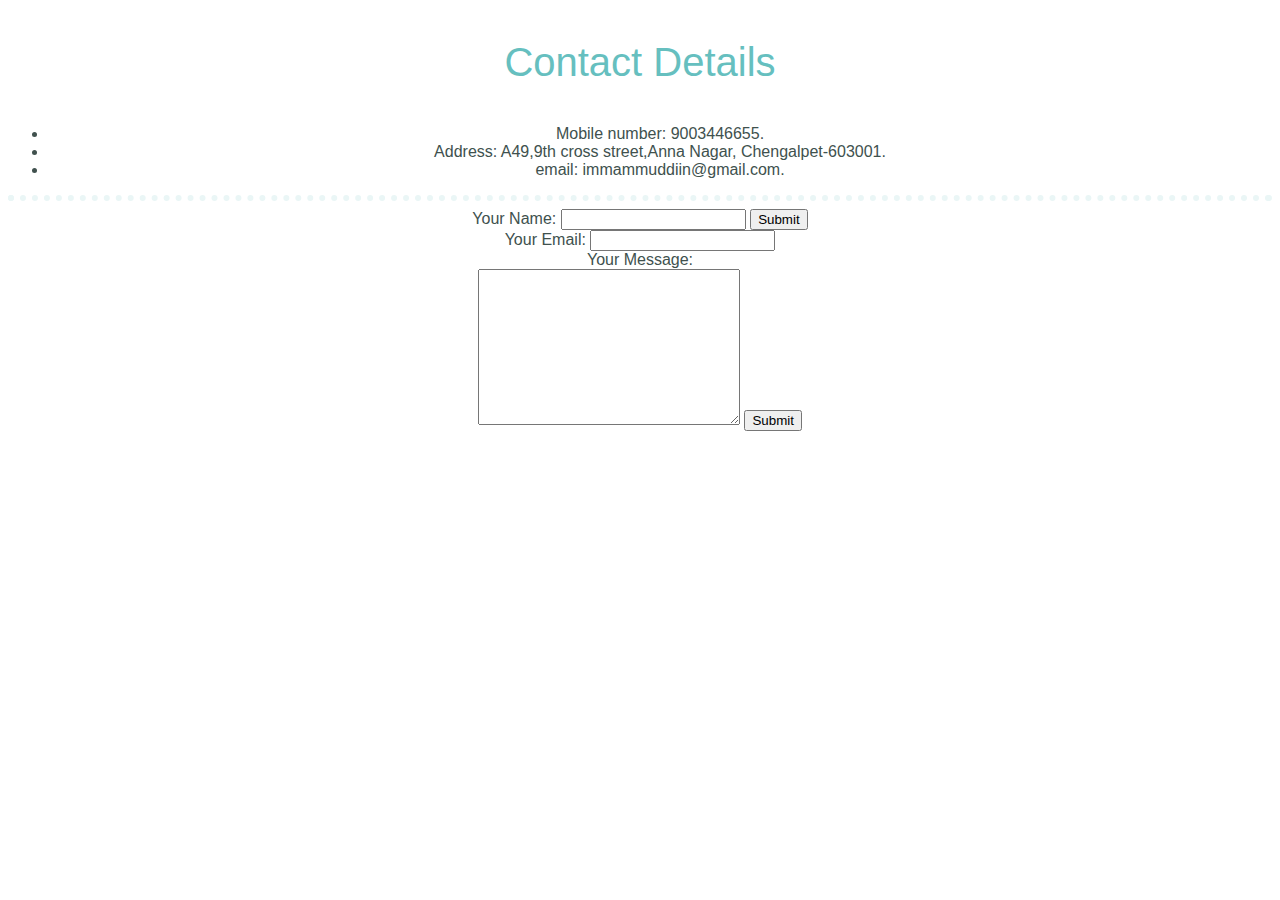
<file: Contact details.html>
<!DOCTYPE html>
<html lang="en" dir="ltr">
  <head>
    <meta charset="utf-8">
    <title>My Contact details</title>
    <link rel="stylesheet" href="css/styles.css">
  </head>
  <body>
    <h3>Contact Details</h3>
    <ul>
      <li>Mobile number: 9003446655.</li>
      <li>Address: A49,9th cross street,Anna Nagar, Chengalpet-603001.</li>
      <li>email: immammuddiin@gmail.com.</li>
    </ul>
    <hr>
    <form action="mailto:immammuddin@gmail.com" method="post" encotype="text/>plain">
      <label>Your Name:</label>
      <input type="text" name="YourName" value="">
      <input type="submit" name=""><br>
    <label>Your Email:</label>
      <input type="email" name="YourEmail" value=""><br>
      <label>Your Message:</label><br>
      <textarea name="YourMessage" rows="10" cols="30"></textarea>
      <input type="submit" name="">
    </form>
  </body>
</html>
</file>
<file: css/styles.css>
body {
  background-color: white;
  color: #40514E;
  text-align: center;
  font-family: sans-serif;

}
h1 {
  color: #66BFBF;
  font-size: 5.625rem;
  font-family: sans-serif;
  margin:50px auto 0 auto;
  line-height: 2;
}
h2 {
color: #66BFBF;
font-family: 'Montserrat', sans-serif;
font-size: 3rem;
padding-bottom: 10px;
}
h3 {
  color: #66BFBF;
  font-family: sans-serif;
  font-size: 2.5rem;
  font-weight: normal;
}
p {
  line-height: 2;
}
hr{
border: dotted #EAF6F6 6px;
border-bottom: none;
}
a {
  color: #11999E;
  font-family: 'Montserrat', sans-serif;
  margin: 10px 20px;
  text-decoration: none;
}
a:hover {
  color: #EAF6F6;
}
.bottom-container {
  background-color: #66BFBF;
  padding: 50px 0 20px;
}
.bottom-cloud {
  position: absolute;
}
.skills-img {
  width: 40%;

}
.skill-row {
  width: 50%;
  margin: 80px auto;

  line-height: 2;
}
.contact-me {
  width: 40%;
  margin: 40px auto 60px;
}
.copyright {
  color: #EAF6F6;
  font-size: 0.75rem;
  padding: 20px 0;
}
.btn {
	box-shadow: 0 10px 14px -7px #276873;
	background:linear-gradient(to bottom, #599bb3 5%, #408c99 100%);
	background-color:#599bb3;
	border-radius:8px;
	display:inline-block;
	cursor:pointer;
	color:#ffffff;
	font-family:Arial;
	font-size:20px;
	font-weight:bold;
	padding:13px 32px;
	text-decoration:none;
	text-shadow:0 1px 0 #3d768a;
}
.btn:hover {
	background:linear-gradient(to bottom, #408c99 5%, #599bb3 100%);
	background-color:#408c99;
}
.btn:active {
	position:relative;
	top:1px;
}
</file>
